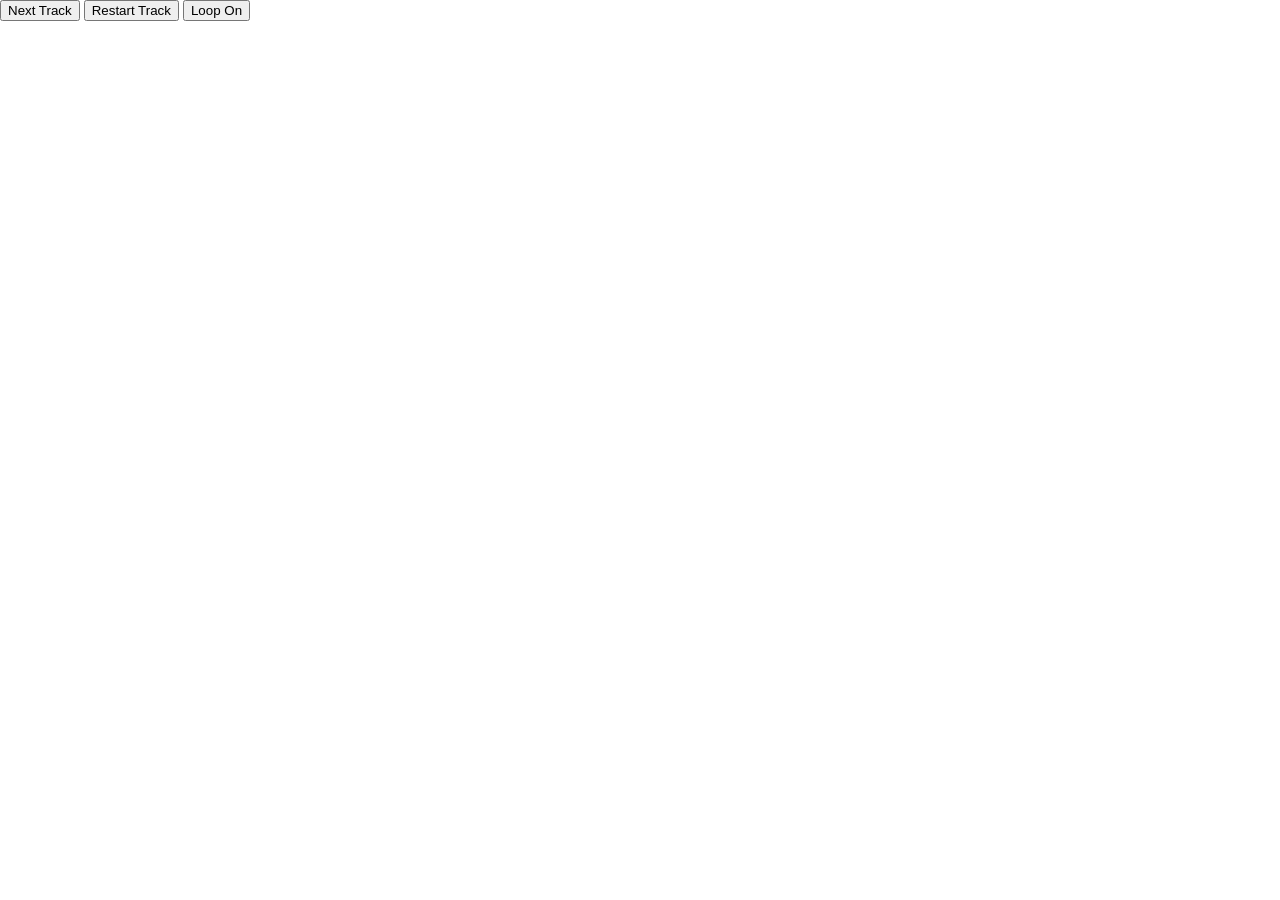
<file: index.html>
<!DOCTYPE html>
<html>
  <head>
    <meta charset="UTF-8">
    <title>Hurricane Cupcake</title>
    <link rel="stylesheet" href="index.css">
    <script src="index.js"></script>
  </head>
  <body>
    <button onclick="changeMusic()">Next Track</button>
    <button onclick="restartTrack()">Restart Track</button>
    <button id="loopButton" onclick="loop()">Loop On</button>
  </body>
</html>
</file>
<file: index.css>
body {
  margin: 0;
}

#trackMetaDataDiv {
  padding: 1% 0;
  background-color: #449DD1;
}

#leftMetaDataDiv {
  width: 50%;
  float: left;
  background-color: inherit;
}

#rightMetaDataDiv {
  width: 50%;
  float: right;
  background-color: inherit;
}

#totalTimeDiv {
  margin: 0 1%;
}

#timeDividerDiv {
  margin-left: 1%;
}

.metadataColor {
  margin: 0 !important;
  color: #E7ECEF !important;
}

.outerHeaderContent {
  height: 160px;
}

.innerHeaderContentCenter {
  position: relative;
  top: 50%;
  -webkit-transform: translateY(-50%);
  -ms-transform: translateY(-50%);
  transform: translateY(-50%);
}

.innerHeaderContentBottom {
  position: relative;
  float: right;
  top: 90%;
  -webkit-transform: translateY(-90%);
  -ms-transform: translateY(-90%);
  transform: translateY(-90%);
}

#albumImage {
  margin: 0 1%;
  float: left;
  border: 2.5px solid #192BC2;
}

#audioVisualizerCanvas {
  background-color: #003049;
  padding-left: 30vw;
  width: 100%;
}

.audioControls {
  text-align: center;
}

#audioBar {
  width: 100%;
  margin-top: -4px;
}

#audioSlider {
  position: absolute;
  margin: 0 auto;
  height: 2px;
  width: 100%;
  background: #555;
  border-radius: 15px;
}

#audioSlider .ui-slider-range-min {
  height: 2px;
  width: 300px;
  position: absolute;
  background: #2ecc71;
  border: none;
  border-radius: 10px;
  outline: none;
}

#audioSlider .ui-slider-handle {
  width: 10px;
  height: 10px;
  border-radius: 10px;
  background: #5BC0BE;
  position: absolute;
  margin-top: -4px;
  cursor: pointer;
  outline: none;
}
</file>
